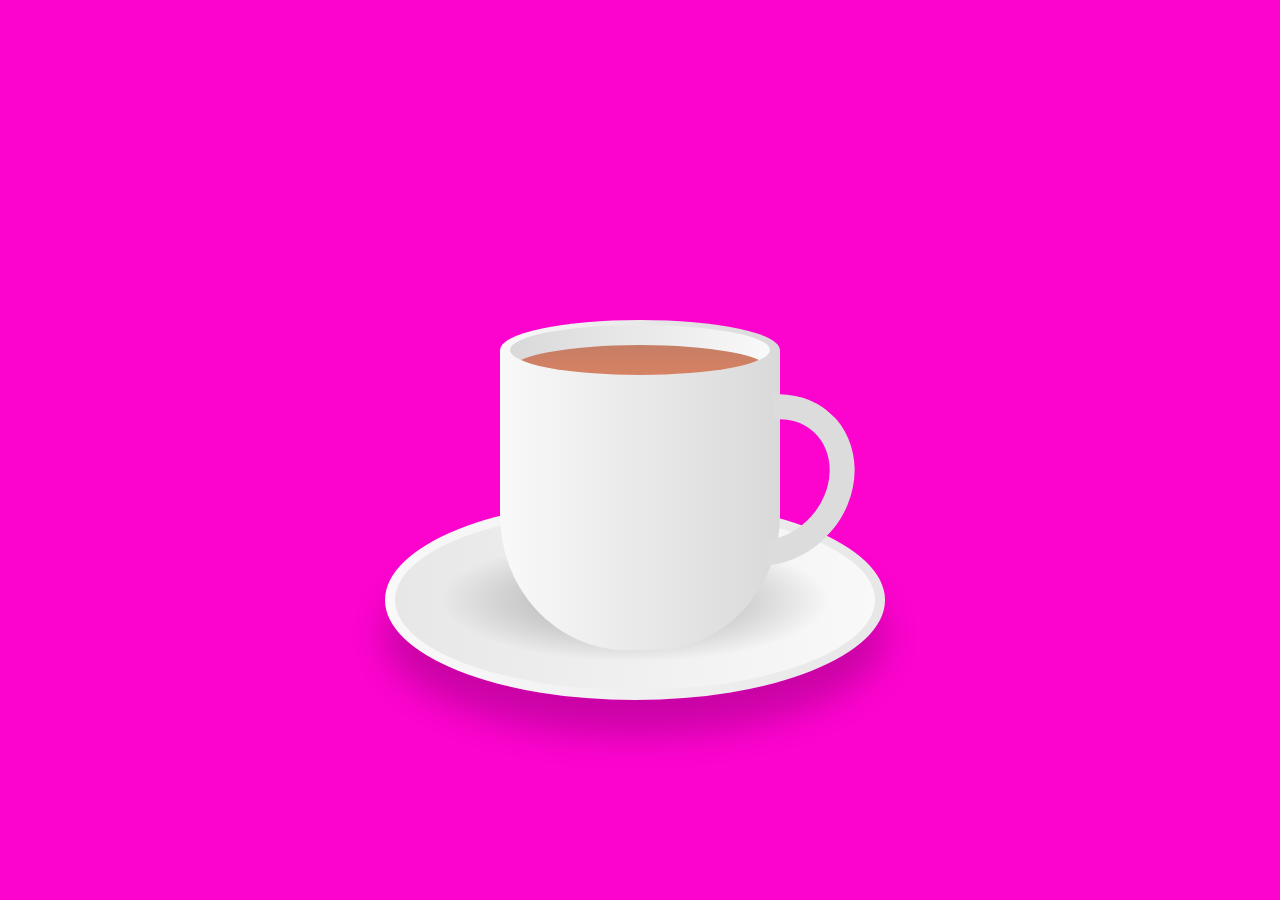
<file: animation1/index.html>
<!DOCTYPE html>
<html lang="en">
<head>
    <meta charset="UTF-8">
    <meta http-equiv="X-UA-Compatible" content="IE=edge">
    <meta name="viewport" content="width=device-width, initial-scale=1.0">
    <title>Animation Tea Cup</title>
    <link rel="stylesheet" href="style.css">
</head>
<body>
    <div class="container">
        <div class="plate"></div>
        <div class="cup">
            <div class="top">
                <div class="vapour">
                   <span style="--i:1;"></span> 
                   <span style="--i:3;"></span>
                   <span style="--i:16;"></span>
                   <span style="--i:5;"></span>
                   <span style="--i:13;"></span>
                   <span style="--i:20;"></span>
                   <span style="--i:6;"></span>
                   <span style="--i:7;"></span>
                   <span style="--i:10;"></span>
                   <span style="--i:8;"></span>
                   <span style="--i:17;"></span>
                   <span style="--i:11;"></span>
                   <span style="--i:12;"></span>
                   <span style="--i:14;"></span>
                   <span style="--i:2;"></span>
                   <span style="--i:9;"></span>
                   <span style="--i:15;"></span>
                   <span style="--i:4;"></span>
                   <span style="--i:19;"></span>
                    
                    
                </div>
              <div class="circle">
                <div class="tea">      
                </div>
              </div>  
            </div>
            <div class="handle">

            </div>
        </div>
    </div>
</body>
</html>
</file>
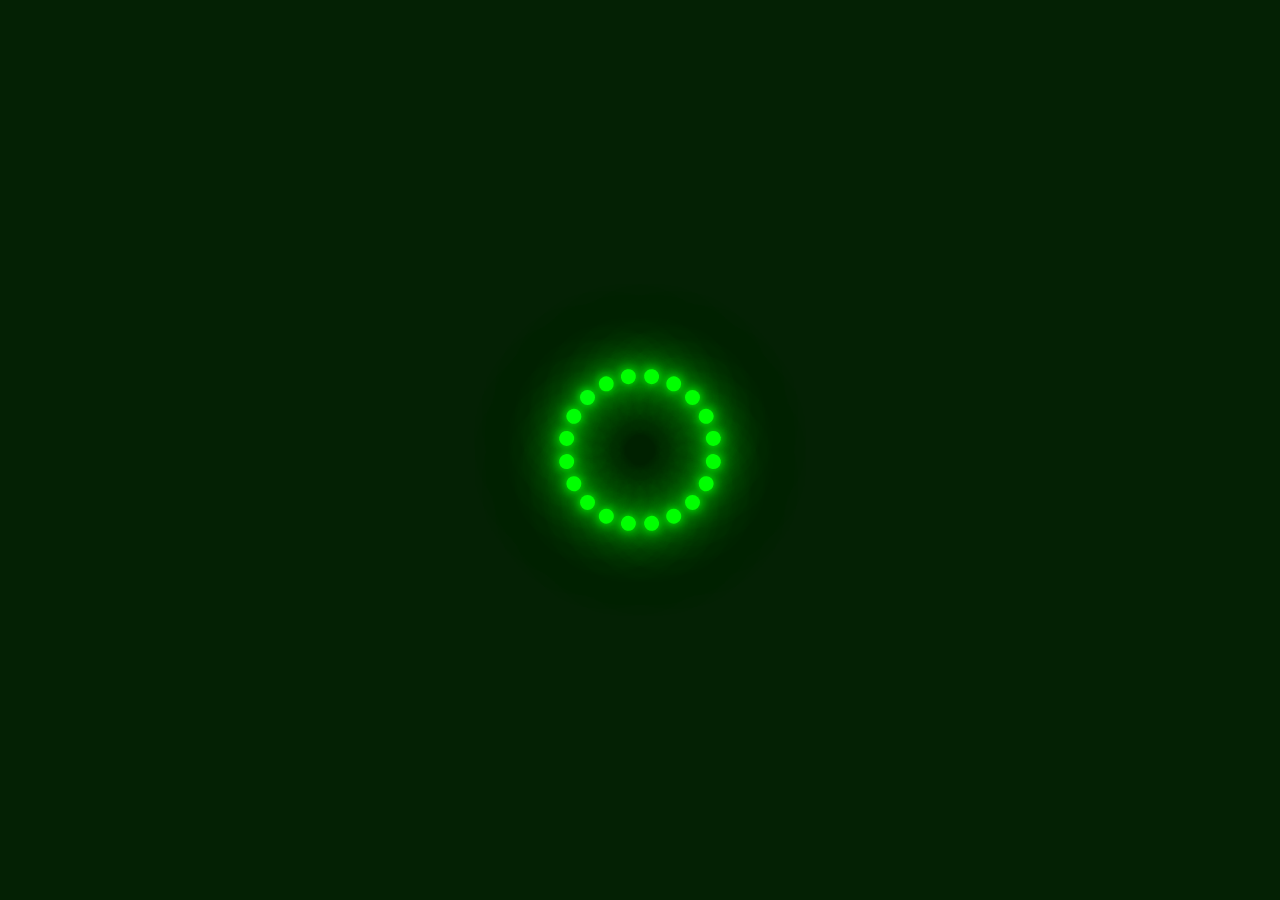
<file: animation2/index.html>
<!DOCTYPE html>
<html lang="en">
<head>
    <meta charset="UTF-8">
    <meta http-equiv="X-UA-Compatible" content="IE=edge">
    <meta name="viewport" content="width=device-width, initial-scale=1.0">
    <title>Animation background</title>
    <link rel="stylesheet" href="style.css">
</head>
<body>
    <section>
        <div class="loader">
            <span style="--i:1;"></span>
            <span style="--i:2;"></span>
            <span style="--i:3;"></span>
            <span style="--i:4;"></span>
            <span style="--i:5;"></span>
            <span style="--i:6;"></span>
            <span style="--i:7;"></span>
            <span style="--i:8;"></span>
            <span style="--i:9;"></span>
            <span style="--i:10;"></span>
            <span style="--i:11;"></span>
            <span style="--i:12;"></span>
            <span style="--i:13;"></span>
            <span style="--i:14;"></span>
            <span style="--i:15;"></span>
            <span style="--i:16;"></span>
            <span style="--i:17;"></span>
            <span style="--i:18;"></span>
            <span style="--i:19;"></span>
            <span style="--i:20;"></span>


            
        </div>
    </section>
</body>
</html>
</file>
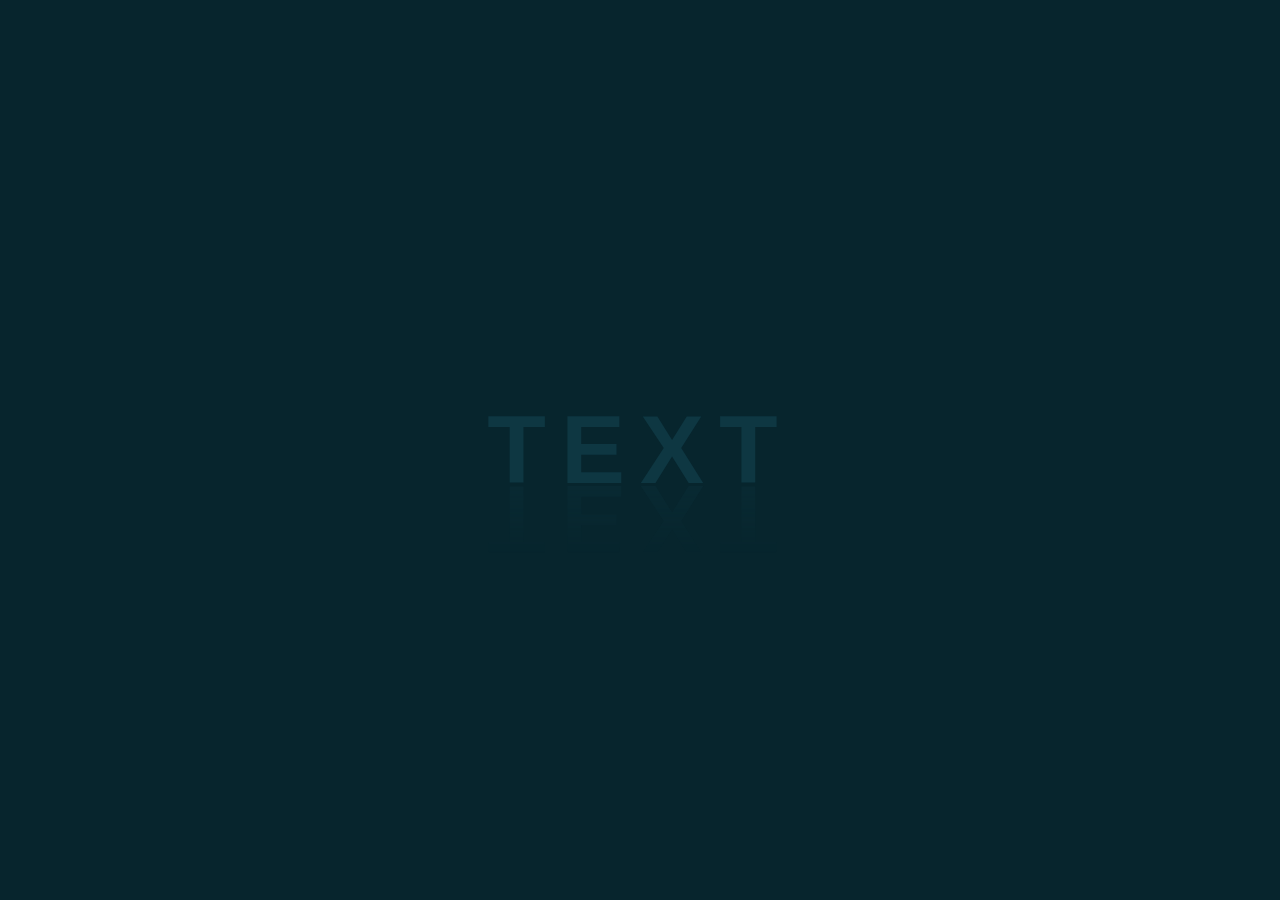
<file: animation3/index.html>
<!DOCTYPE html>
<html lang="en">
<head>
    <meta charset="UTF-8">
    <meta http-equiv="X-UA-Compatible" content="IE=edge">
    <meta name="viewport" content="width=device-width, initial-scale=1.0">
    <title>Animation</title>
    <link rel="stylesheet" type="text/css"href="style.css">
</head>
<body>
    <h2 contenteditable="true">Text</h2>
</body>
</html>
</file>
<file: animation1/style.css>
*
{
 margin: 0;
 padding: 0;
 box-sizing: border-box;
}

body
{
    display: flex;
    justify-content: center;
    align-items: center;
    min-height: 100vh;
    background: #fc04ce;
}

.container
{
position: relative;
top: 50px;
}

.cup
{
    position: relative;
    width: 280px;
    height: 300px;
    background: linear-gradient(to right,#f9f9f9,#d9d9d9);
    border-bottom-left-radius: 45%;
    border-bottom-right-radius: 45%;   
}

.top
{
    position: absolute;
    top: -30px;
    left: 0;
    width: 100%;
    height: 60px;
    background: linear-gradient(to right,#f9f9f9,#d9d9d9);
    border-radius: 50%;
}

.circle
{
    position: absolute;
    top: 5px;
    left: 10px;
    width: calc(100% - 20px);
    height: 50px;
    background: linear-gradient(to left,#f9f9f9,#d9d9d9);
    border-radius: 50%;
    box-sizing: border-box;
    overflow: hidden;
}

.tea{
    position: absolute;
    top: 20px;
    left: 0;
    width: 100%;
    height: 100%;
    background: linear-gradient(#c57e65,#e28462);
    border-radius: 50%;
}

.handle
{
    position: absolute;
    right: -70px;
    top: 40px;
    width: 160px;
    height: 180px;
    border: 25px solid #dcdcdc;
    border-left: 25px solid transparent;
    border-bottom: 25px solid transparent;
    border-radius: 50%;
    transform: rotate(42deg);
}

.plate
{
    position: absolute;
    bottom: -50px;
    left: 50px;
    transform: translate(-33%);
    width: 500px;
    height: 200px;
    background: linear-gradient(to right,#f9f9f9,#e7e7e7);
    border-radius: 50%;
    box-shadow: 0 35px 35px rgba(0, 0, 0, 0.2);

}

.plate::before
{
    content: '';
    position: absolute;
    top: 10px;
    left: 10px;
    right: 10px;
    bottom: 10px;
    border-radius: 50%;
    background: linear-gradient(to left,#f9f9f9,#e7e7e7);
}

.plate::after
{
    content: '';
    position: absolute;
    top: 30px;
    left: 30px;
    right: 30px;
    bottom: 30px;
    background: radial-gradient(rgba(0,0,0,0.2) 25%,transparent,transparent);
    border-radius: 50%;
}

.vapour{
    position: relative;
    display: flex;
    z-index: 1;
    padding: 0 20px;

}

.vapour span{
    position: relative;
    bottom: 50px;
    display: block;
    margin: 0 2px 50px;
    min-width: 8px;
    height: 120px;
    background: #fff;
    border-radius: 50%;
    animation: animate 5s linear infinite;
    opacity: 0;
    filter: blur(8px);
    animation-delay: calc(var(--i)* -0.5s);
}

@keyframes animate
{
    0%
    {
        transform: translateY(0) scaleX(1);
        opacity: 0;
    }
    15%{
        opacity: 1;
    }
    50%
    {
        transform: translateY(-150px) scaleX(5);
    }
    95%{
        opacity: 0;
    }
    100%
    {
        transform: translateY(-300px) scaleX(10);
    }
}
</file>
<file: animation2/style.css>
*
{
    margin: 0;
    padding: 0;
    box-sizing: border-box;
}

section
{
    display: flex;
    justify-content: center;
    align-items: center;
    min-height: 100vh;
    background: #042104;
    animation: animateBg 10s linear infinite;
}
@keyframes animateBg
{
    0%
    {
        filter: hue-rotate(0deg);
    }
    100%
    {
        filter: hue-rotate(0deg);
    }
}
section .loader
{
    position: relative;
    width: 120px;
    height: 120px;
}

section .loader span{
    position: absolute;
    top: 0;
    left: 0;
    width: 100%;
    height: 100%;
    transform: rotate(calc(18deg*var(--i)));
}

section .loader span::before{
    content: '';
    position:absolute;
    top: 0;
    left: 0;
    width: 15px;
    height: 15px;
    border-radius: 50%;
    background: #00ff0a;
    box-shadow: 0 0 10px #00ff0a,
                0 0 20px #00ff0a,
                0 0 40px #00ff0a,
                0 0 60px #00ff0a,
                0 0 80px #00ff0a,
                0 0 100px #00ff0a;
    animation: animate 2s linear infinite;
    animation-delay: calc(0.1s * var(--i));    
}
@keyframes animate
{
    0%
    {
        transform: scale(1);
    }
    80%,100%
    {
        transform: scale(0);
    }
}
</file>
<file: animation3/style.css>
*{
    margin: 0;
    padding: 0;
    box-sizing: border-box;
    font-family: arial;
}

body{
    display: flex;
    justify-content: center;
    align-items: center;
    min-height: 100vh;
    background: #07252d;
}

h2{
    position: relative;
    font-size: 6em;
    letter-spacing: 15px;
    color: #0e3742;
    text-transform: uppercase;
    width: 100%;
    text-align: center;
    -webkit-box-reflect: below 1px linear-gradient(transparent,#0004);
    line-height: 0.70em;
    outline: none;
    animation: animate 5s linear infinite;
}

@keyframes animate
{
    0%,18%,20%,50.1%,60%,65.1%,80%,90.1%,92%
    {
        color:#0e3742;
        text-shadow: none;
    }
    18.1%,20.1%,30%,50%,60.1%,65%,80.1%,90%,92.1%,100%
    {
        color: #ffff;
        text-shadow: 0 0 10px #03bcf4,
        0 0 20px #03bcf4,
        0 0 40px #03bcf4,
        0 0 80px #03bcf4,
        0 0 160px #03bcf4;
        

    }
}
</file>
